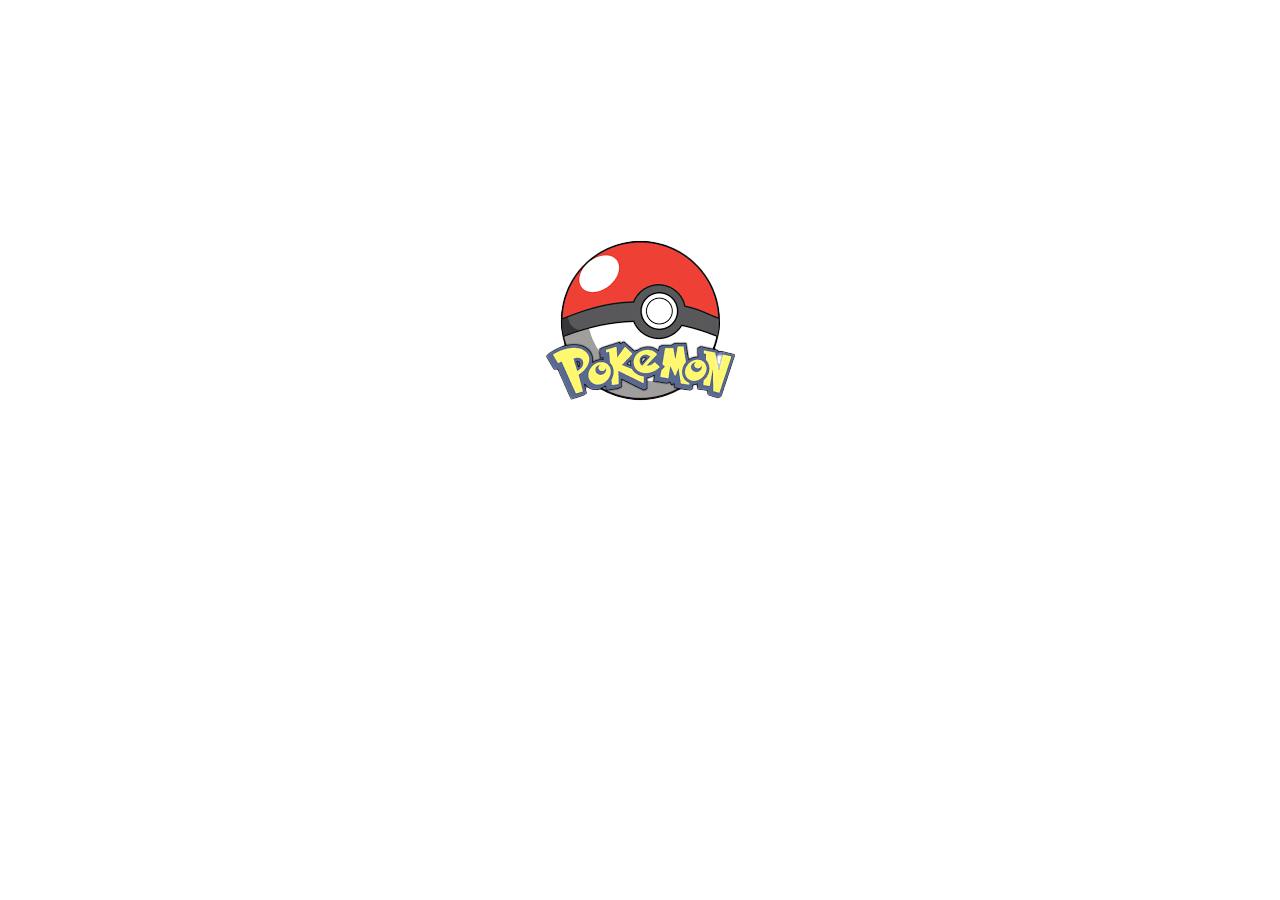
<file: index.html>
<!DOCTYPE html>
<html lang="pt-br">
<head>
    <meta charset="UTF-8">
    <meta name="viewport" content="width=device-width, initial-scale=1.0">
    <link rel="stylesheet" href="assets/css/index.css">
    <title>Pokedex</title>
</head>
<body>
    <div>
        <h1>Pokedex</h1>
    </div>
    <div class="pokebola">
        <a href="pg02.html"><img class="img" src="assets/imgs/images.png" alt=""></a>
    </div>
</body>
</html>
</file>
<file: assets/css/index.css>
* {
    font-family: 'Roboto', sans-serif;
    box-sizing: border-box;
}

body {
    background-image: url(https://images3.alphacoders.com/273/273289.jpg);
    background-position: center bottom;
    background-repeat: no-repeat;
    background-attachment: fixed;
}

h1 {
    text-align: center;
    color: white;
}

.pokebola {
    display: flex;
    flex-direction: column;
    align-items: center;
    justify-content: center;
    margin-top: 150px;
    
}

.img:hover {
    position: relative;
    bottom: 5px;
}
</file>
